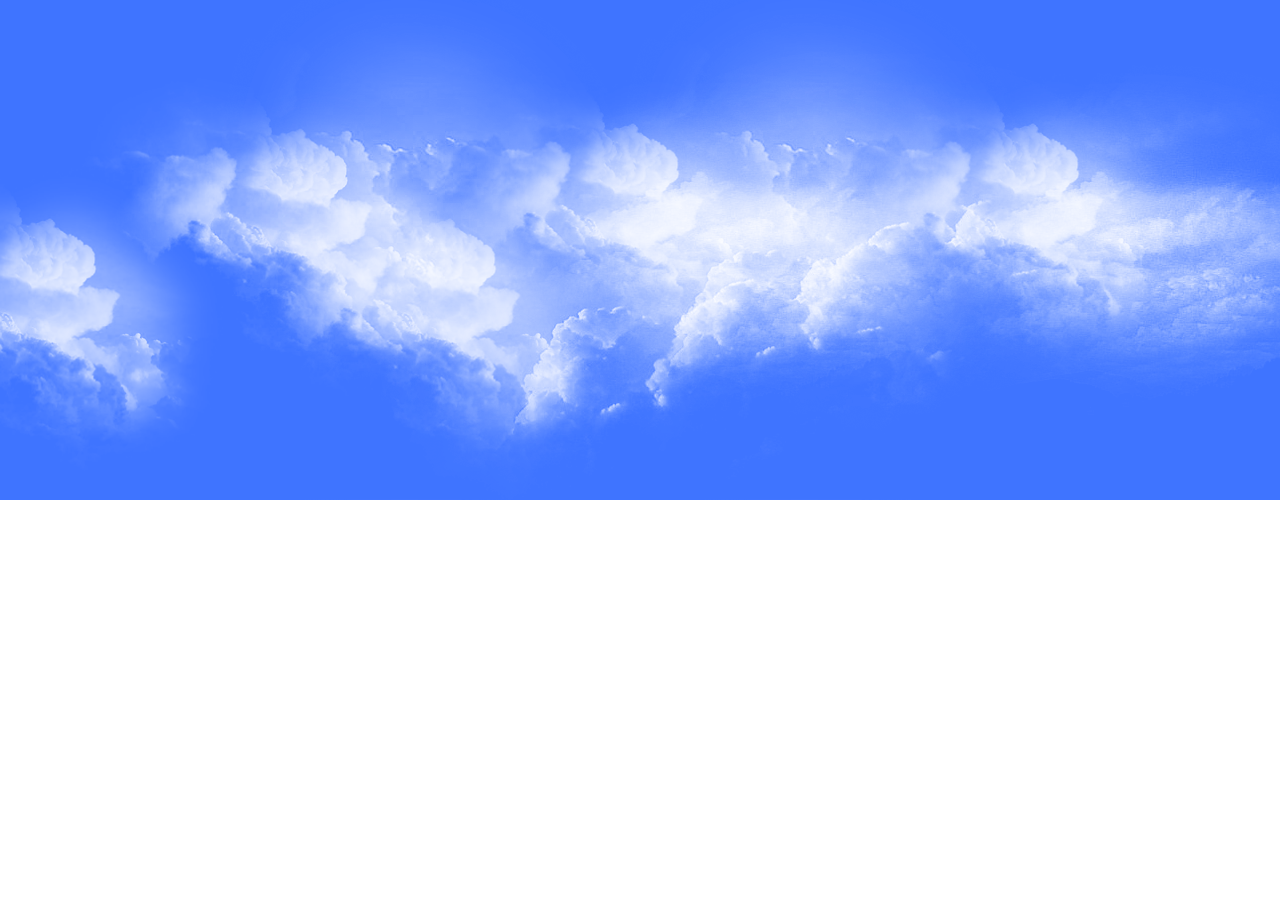
<file: c3云彩动画/index.html>
<!DOCTYPE html>
<html lang="en">
<head>
    <meta charset="UTF-8">
    <title>Title</title>
    <style>
        *{
            margin: 0;
            padding: 0;
        }
        .sky{
            width: 100%;
            height: 500px;
            background-color: #3f74ff;
            position: relative;
            animation: sky_background 40s ease-out infinite;
        }
        @keyframes sky_background {
            0%{
                background: #3ec8ff;
            }
            50%{
                background: #000000;
            }
            100%{
                background: #3ec8ff;
            }
        }
        .first_cloud{
            background-image: url("images/cloud_one.png");
            position: absolute;
            left: 0;
            right: 0;
            height: 100%;
            animation: cloud_one 20s linear infinite;
        }
        @keyframes cloud_one {
            0%{
                left: 0px;
            }
            100%{
                left: -100%;
            }
        }
        .second_cloud{
            background-image: url("images/cloud_two.png");
            position: absolute;
            left: 0;
            right: 0;
            height: 100%;
            animation: cloud_one 40s linear infinite;
            background-position: 200px 0px;
        }
        @keyframes cloud_two {
            0%{
                left: 0px;
            }
            100%{
                left: -100%;
            }
        }
        .third_cloud{
            background-image: url("images/cloud_two.png");
            position: absolute;
            left: 0;
            right: 0;
            height: 100%;
            animation: cloud_one 60s linear infinite;
            background-position: -200px 0px;
        }
        @keyframes cloud_three {
            0%{
                left: 0px;
            }
            100%{
                left: -100%;
            }
        }
    </style>
</head>
<body>
<div class="sky">
    <div class="first_cloud"></div>
    <div class="second_cloud"></div>
    <div class="third_cloud"></div>
</div>
</body>
</html>
</file>
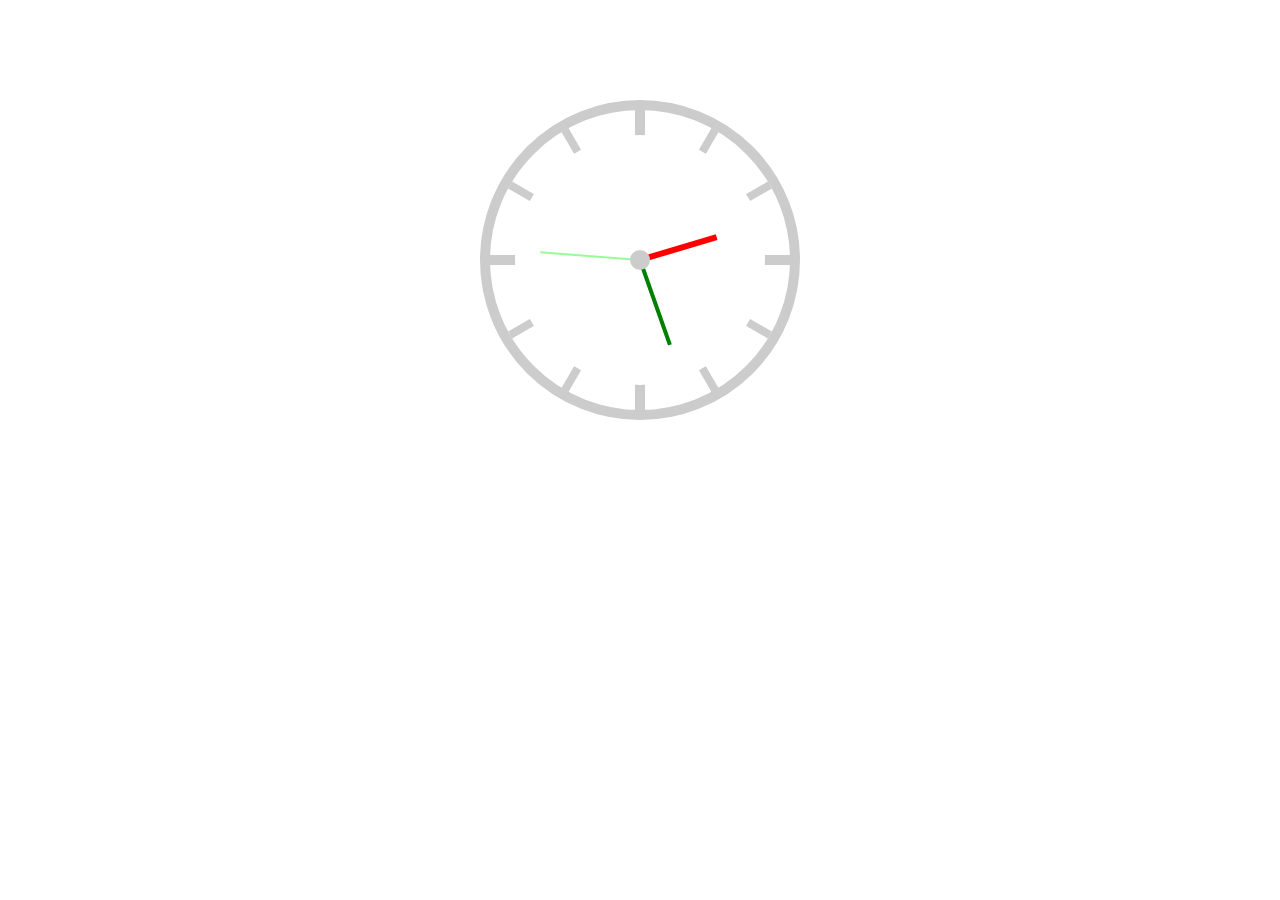
<file: H5钟表/index.html>
<!DOCTYPE html>
<html lang="en">

<head>
    <meta charset="UTF-8">
    <title>Title</title>
    <style>
        * {
            padding: 0;
            margin: 0;
        }
        
        .clock {
            width: 300px;
            height: 300px;
            border: 10px solid #ccc;
            /*border-radius: 160px;*/
            /*百分比参照元素的实际宽高*/
            border-radius: 50%;
            margin: 100px auto;
            position: relative;
        }
        
        .line {
            width: 8px;
            height: 300px;
            background-color: #ccc;
            position: absolute;
            /*参照父容器的宽*/
            left: 50%;
            top: 0;
            /*参照元素本身*/
            transform: translate(-50%, 0);
        }
        
        .line1,
        .line4 {
            width: 10px;
        }
        
        .line2 {
            transform: translate(-50%, 0) rotate(30deg);
        }
        
        .line3 {
            transform: translate(-50%, 0) rotate(60deg);
        }
        
        .line4 {
            transform: translate(-50%, 0) rotate(90deg);
        }
        
        .line5 {
            transform: translate(-50%, 0) rotate(120deg);
        }
        
        .line6 {
            transform: translate(-50%, 0) rotate(150deg);
        }
        
        .cover {
            width: 250px;
            height: 250px;
            border-radius: 50%;
            background-color: #fff;
            position: absolute;
            left: 50%;
            top: 50%;
            transform: translate(-50%, -50%);
        }
        
        .hour {
            width: 6px;
            height: 80px;
            background-color: red;
            position: absolute;
            left: 50%;
            top: 50%;
            transform: translate(-50%, -100%);
            transform-origin: center bottom;
        }
        
        .minute {
            width: 4px;
            height: 90px;
            background-color: green;
            position: absolute;
            left: 50%;
            top: 50%;
            transform: translate(-50%, -100%);
            transform-origin: center bottom;
        }
        
        .second {
            width: 2px;
            height: 100px;
            background-color: palegreen;
            position: absolute;
            left: 50%;
            top: 50%;
            transform: translate(-50%, -100%);
            /*设置旋转轴心*/
            transform-origin: center bottom;
        }
        
        .center {
            width: 20px;
            height: 20px;
            background-color: #ccc;
            border-radius: 50%;
            position: absolute;
            left: 50%;
            top: 50%;
            transform: translate(-50%, -50%);
        }
    </style>
</head>

<body>
    <div class="clock">
        <div class="line line1"></div>
        <div class="line line2"></div>
        <div class="line line3"></div>
        <div class="line line4"></div>
        <div class="line line5"></div>
        <div class="line line6"></div>
        <div class="cover"></div>
        <div class="hour"></div>
        <div class="minute"></div>
        <div class="second"></div>
        <div class="center"></div>
    </div>
</body>
<script>
    var hour = document.querySelector('.hour');
    var minute = document.querySelector('.minute');
    var second = document.querySelector('.second');

    function clock() {
        // 获取日期
        var date = new Date(); //系统时间 Mon Nov 19 2018 09:21:02
        // 获取到秒数
        var s = date.getSeconds();
        // 获取到毫秒毫秒
        var ms = date.getMilliseconds();
        // 设置秒 = 当前秒 + 过去的毫秒数
        s = s + ms / 1000;
        //获取到分
        var m = date.getMinutes();
        // 设置分钟 = 当前分钟 + 过去的秒数
        m = m + s / 60;
        // 获取到时
        var h = date.getHours();
        // 设置小时 = 当前小时 + 过去的分钟数
        h = h + m / 60;
        second.style.transform = 'translate(-50%, -100%) rotate(' + s * 6 + 'deg)';
        minute.style.transform = 'translate(-50%, -100%) rotate(' + m * 6 + 'deg)';
        hour.style.transform = 'translate(-50%, -100%) rotate(' + h * 30 + 'deg)';
    }
    // 修改定时器,每100毫秒渲染一次,实现秒针的细腻滚动
    setInterval(clock, 100);
</script>

</html>
</file>
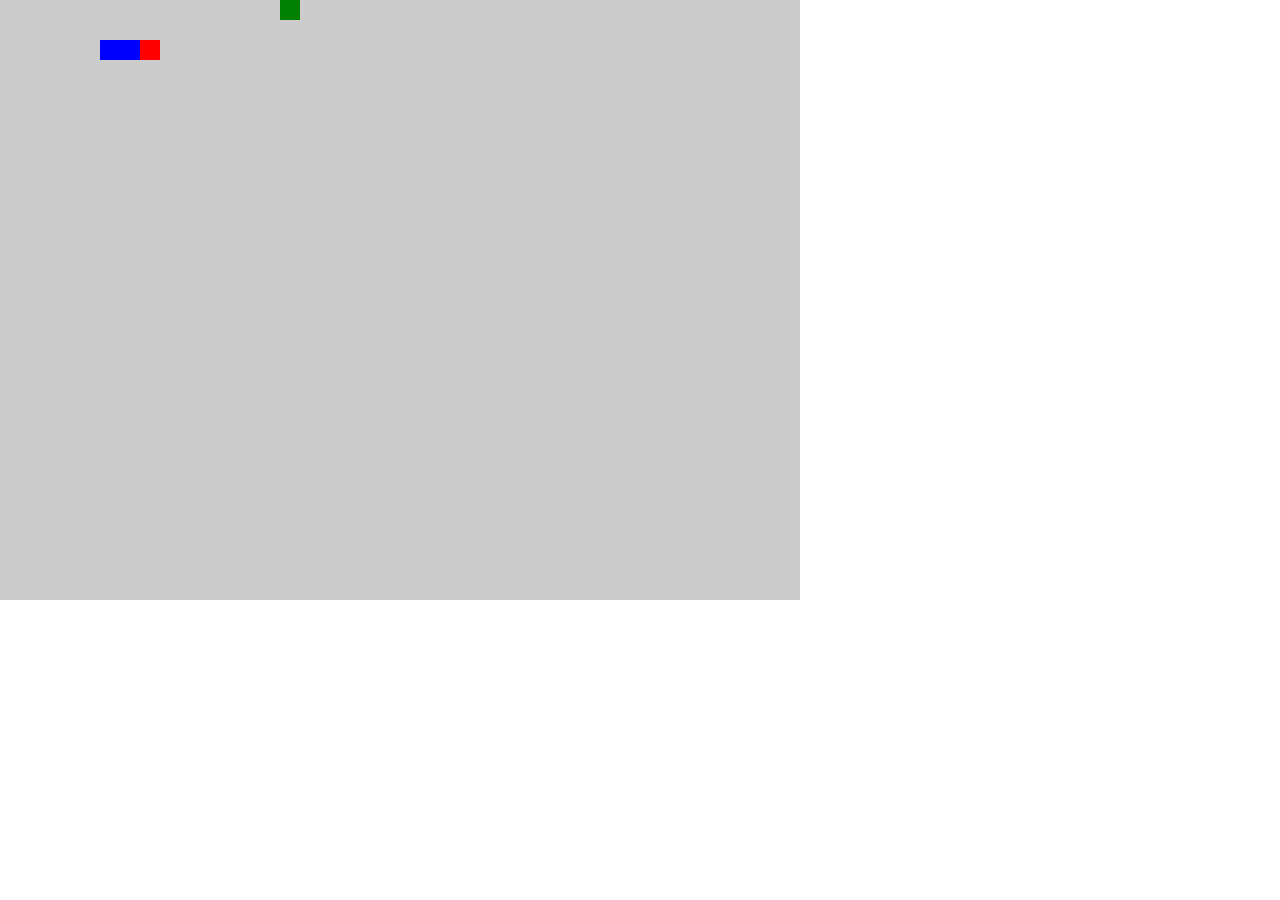
<file: 贪吃蛇案例/index.html>
<!DOCTYPE html>
<html lang="en">
<head>
    <meta charset="UTF-8">
    <title>Title</title>
    <link rel="stylesheet" href="css/style.css">
</head>
<body>
<div id="box">

</div>
<script src="js/tools.js"></script>
<script src="js/food.js"></script>
<script src="js/snake.js"></script>
<script src="js/game.js"></script>
</body>
</html>
</file>
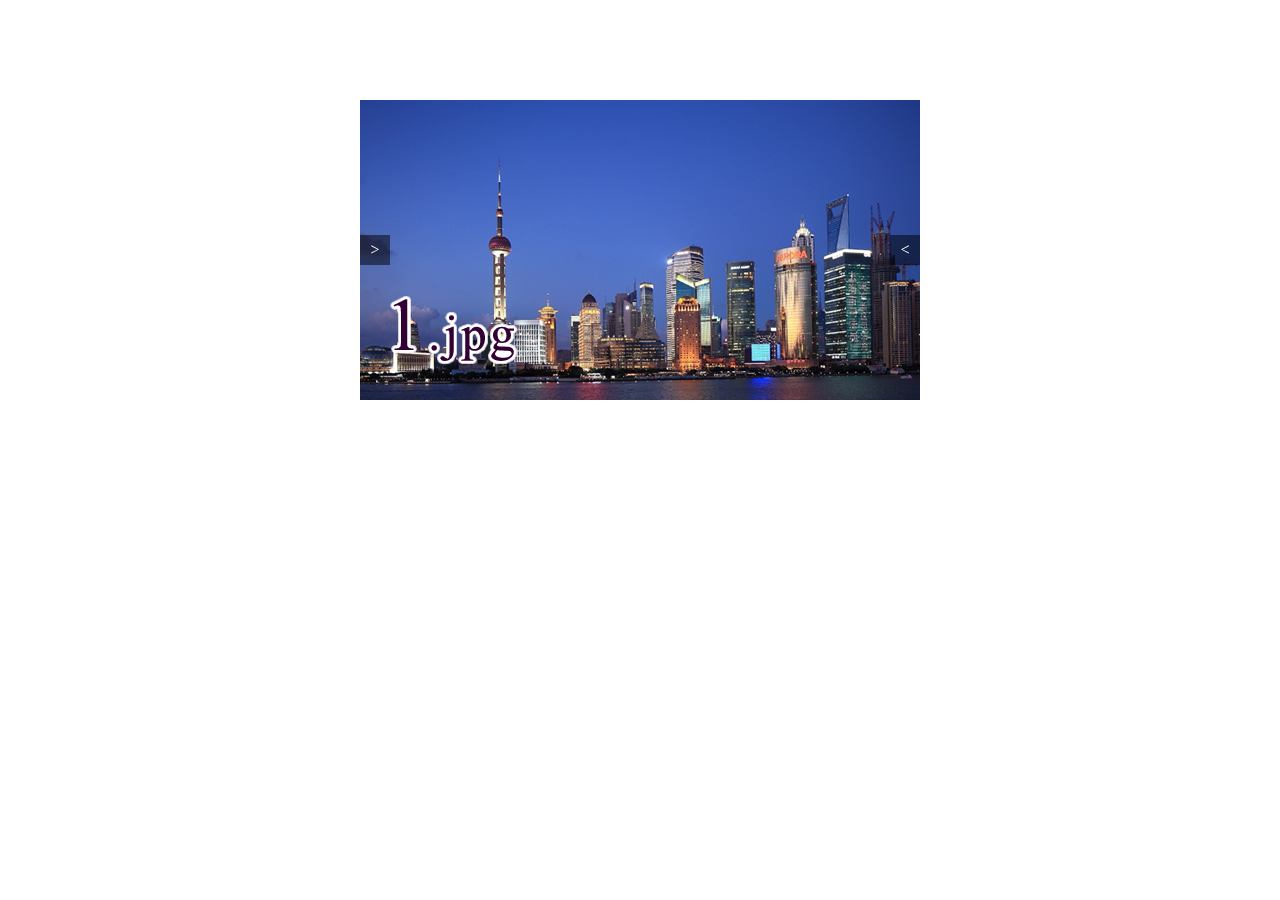
<file: 切割轮播图/切割轮播图案例.html>
<!DOCTYPE html>
<html lang="en">
<head>
    <meta charset="UTF-8">
    <title>Title</title>
    <style>
        *{
            margin: 0;
            padding: 0;
        }
        .box{
            width: 560px;
            height: 300px;
            margin: 100px auto;
            position: relative;

        }
        ul{
            list-style: none;
            width: 100%;
            height: 100%;
            /*transform: rotate3d(1,1,0,-30deg);*/
            transform-style: preserve-3d;
        }
        ul>li{
            width: 25%;
            height: 100%;
            position: relative;
            float: left;
            transform-style: preserve-3d;
            transition: transform 0.5s;
        }
        ul>li>span{
            width: 100%;
            height: 100%;
            position: absolute;
            top: 0;
            left: 0;
        }
        ul>li>span:nth-of-type(1){
            background: url("images/q1.jpg");
            transform: translateZ(150px);
        }
        ul>li>span:nth-of-type(2){
            background: url("images/q2.jpg");
            transform: translateY(-150px) rotateX(90deg);
        }
        ul>li>span:nth-of-type(3){
            background: url("images/q3.jpg");
            transform: translateZ(-150px) rotateX(180deg);
        }
        ul>li>span:nth-of-type(4){
            background: url("images/q4.jpg");
            transform: translateY(150px) rotateX(-90deg);
        }
        ul>li:nth-of-type(2)>span{
            background-position: -100% 0;
        }
        ul>li:nth-of-type(3)>span{
            background-position: -200% 0;
        }
        ul>li:nth-of-type(4)>span{
             background-position: -300% 0;
         }
        ul>li:nth-of-type(5)>span{
            background-position: -400% 0;
        }
        .right,
        .left{
            width: 30px;
            height: 30px;
            background-color: rgba(0,0,0,.5);
            position: absolute;
            top: 50%;
            transform: translate(0 ,-50%);
            line-height: 30px;
            text-align: center;
            color: #fff;
            text-decoration: none;
        }
        .left{
            left: 0px;
        }
        .right{
            right: 0px;
        }
    </style>

</head>
<body>
<div class="box">
    <ul>
        <li>
            <span></span>
            <span></span>
            <span></span>
            <span></span>
        </li>
        <li>
            <span></span>
            <span></span>
            <span></span>
            <span></span>
        </li>
        <li>
            <span></span>
            <span></span>
            <span></span>
            <span></span>
        </li>
        <li>
            <span></span>
            <span></span>
            <span></span>
            <span></span>
        </li>
    </ul>
    <a href="javascript:;" class="right"><</a>
    <a href="javascript:;" class="left">></a>
</div>
<script src="js/jquery.min.js"></script>
<script>
    $(function () {
        var index=0;
        var flag=true;
        $(".right").on("click",function () {
            if (flag===true){
                index--;
                flag=false;
                $("li").each(function (key, value) {
                    $(this).css({
                        "transform":"rotateX("+(index*90)+"deg)",
                        "transition-delay":(key*0.2)+"s"
                    });
                });
                setTimeout(function () {
                    flag=true;
                },1000)
            }


        })

        $(".left").on("click",function () {
            if (flag===true){
                index++;
                flag=false;
                $("li").each(function (key, value) {
                    $(this).css({
                        "transform":"rotateX("+(index*90)+"deg)",
                        "transition-delay":(key*0.2)+"s"
                    });
                });
                setTimeout(function () {
                    flag=true;
                },1000)
            }


        })
    })

</script>

</body>
</html>
</file>
<file: 贪吃蛇案例/css/style.css>
*{
    margin: 0;
    padding: 0;
}
#box{
    width: 800px;
    height: 600px;
    position: relative;
    background-color: #cccccc;

}
</file>
